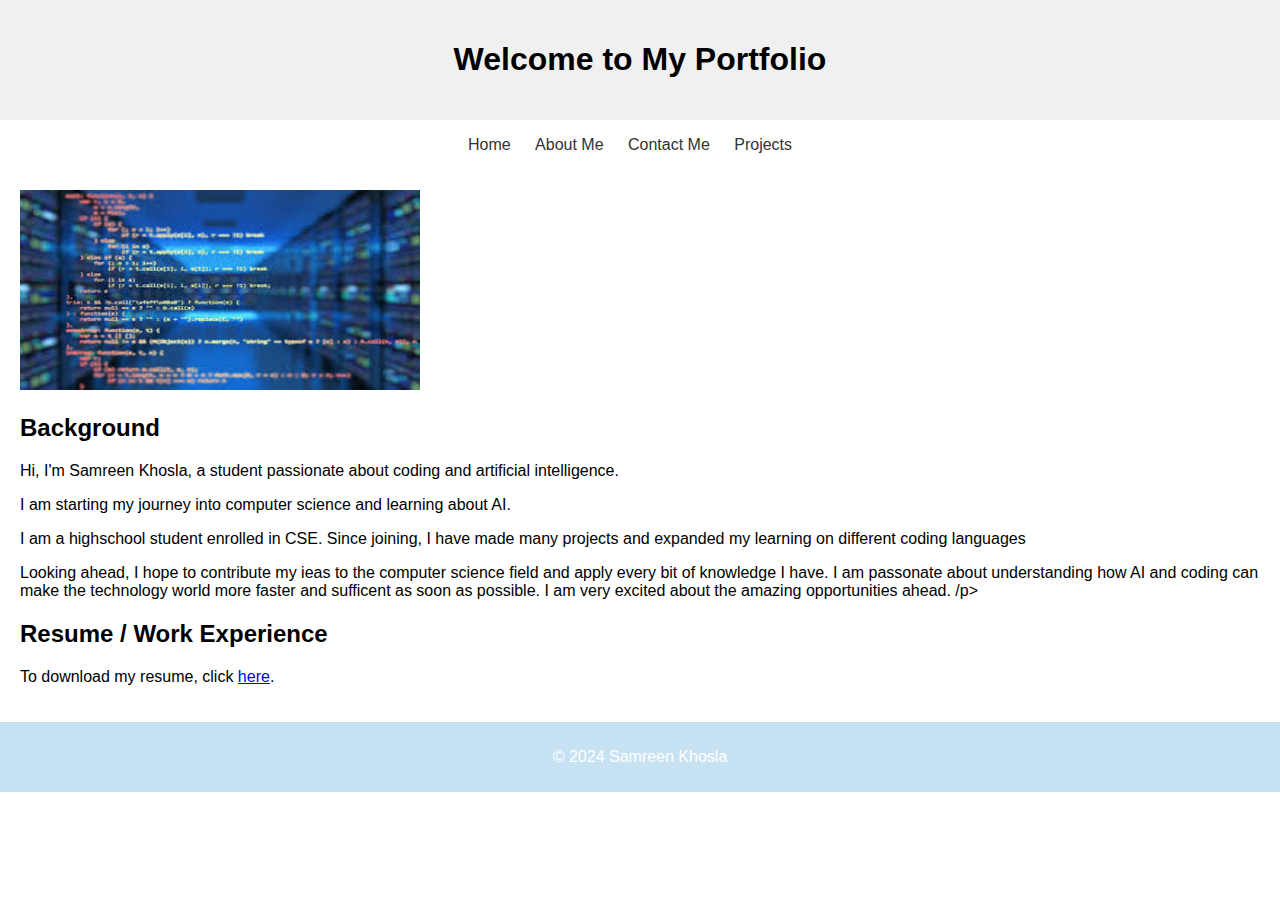
<file: index.html>
<!DOCTYPE html>
<html lang="en">
<head>
    <meta charset="UTF-8">
    <meta name="viewport" content="width=device-width, initial-scale=1.0">
    <title>Computer Science Essentials Online Portfolio</title>
    <link rel="stylesheet" href="styles.css">
</head>
<body>
    <header>
        <h1>Welcome to My Portfolio</h1>
    </header>
    <nav>
        <ul>
            <li><a href="index.html">Home</a></li>
            <li><a href="about.html">About Me</a></li>
            <li><a href="contact.html">Contact Me</a></li>
            <li><a href="projects.html">Projects</a></li>
        </ul>
    </nav>
    <main>
        <section id="home">
            <img src="img111.jpeg" alt="Your Photograph" width = 400 height = 200>
            <h2>Background</h2>
            <p class="short-description">Hi, I'm Samreen Khosla, a student passionate about coding and artificial intelligence.</p>
            <p class="narrative">I am starting my journey into computer science and learning about AI.</p>
            <p class = "narrative">I am a highschool student enrolled in CSE. Since joining, I have made many projects and expanded my learning on different coding languages</p>
            <p class = "narrative">Looking ahead, I hope to contribute my ieas to the computer science field and apply every bit of knowledge I have. I am passonate about understanding how AI and coding can make the technology world more faster and sufficent as soon as possible. I am very excited about the amazing opportunities ahead. /p>
        </section>
        <h2>Resume / Work Experience</h2>
            <p>To download my resume, click <a href="resume (1).pdf" target="_blank">here</a>.</p>
        </section>

    </main>
    <footer>
        <p>&copy; 2024 Samreen Khosla</p>
    </footer>
</body>
</html>
</file>
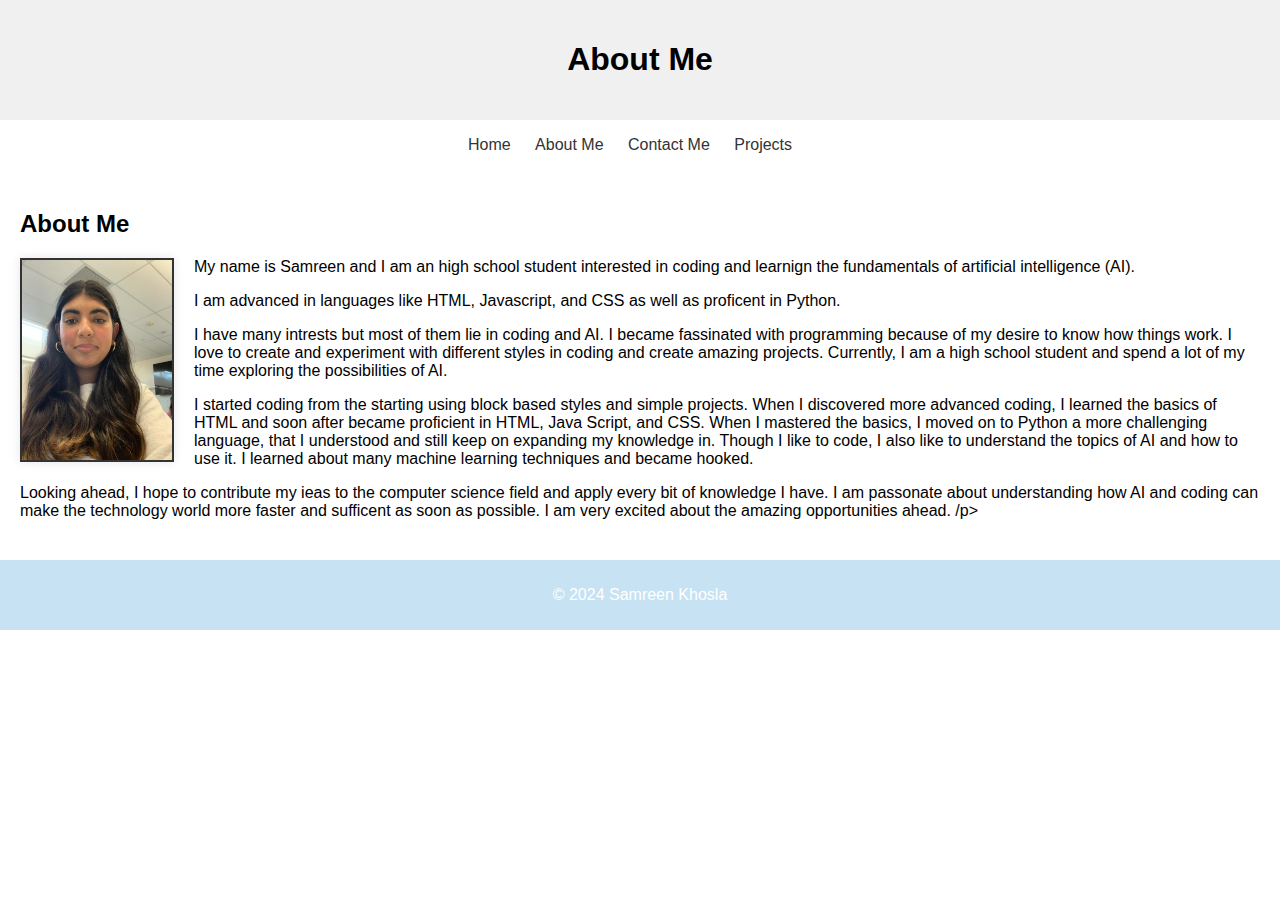
<file: about.html>
<!DOCTYPE html>
<html lang="en">
<head>
    <meta charset="UTF-8">
    <meta name="viewport" content="width=device-width, initial-scale=1.0">
    <title>About Me</title>
    <link rel="stylesheet" href="styles.css">
</head>
<body>
    <header>
        <h1>About Me</h1>
    </header>
    <nav>
        <ul>
            <li><a href="index.html">Home</a></li>
            <li><a href="about.html">About Me</a></li>
            <li><a href="contact.html">Contact Me</a></li>
            <li><a href="projects.html">Projects</a></li>
        </ul>
    </nav>
    <main>
        <section id="about">
            <h2>About Me</h2>
            <img src="me.jpg" alt="Your Photograph">
            <p class = "short-description">My name is Samreen and I am an high school student interested in coding and learnign the fundamentals of artificial intelligence (AI). </p>
            <p>I am advanced in languages like HTML, Javascript, and CSS as well as proficent in Python.</p>
            <p class="narrative">I have many intrests but most of them lie in coding and AI. I became fassinated with programming because of my desire to know how things work. I love to create and experiment with different styles in coding and create amazing projects. Currently, I am a high school student and spend a lot of my time exploring the possibilities of AI. </p>
            <p class = "narrative"> I started coding from the starting using block based styles and simple projects. When I discovered more advanced coding, I learned the basics of HTML and soon after became proficient in HTML, Java Script, and CSS. When I mastered the basics, I moved on to Python a more challenging language, that I understood and still keep on expanding my knowledge in. 
                Though I like to code, I also like to understand the topics of AI and how to use it. I learned about many machine learning techniques and became hooked.</p>
            <p class = "narrative">Looking ahead, I hope to contribute my ieas to the computer science field and apply every bit of knowledge I have. I am passonate about understanding how AI and coding can make the technology world more faster and sufficent as soon as possible. I am very excited about the amazing opportunities ahead. /p>
        
        </section>
    </main>
    <footer>
        <p>&copy; 2024 Samreen Khosla</p>
    </footer>
</body>
</html>
</file>
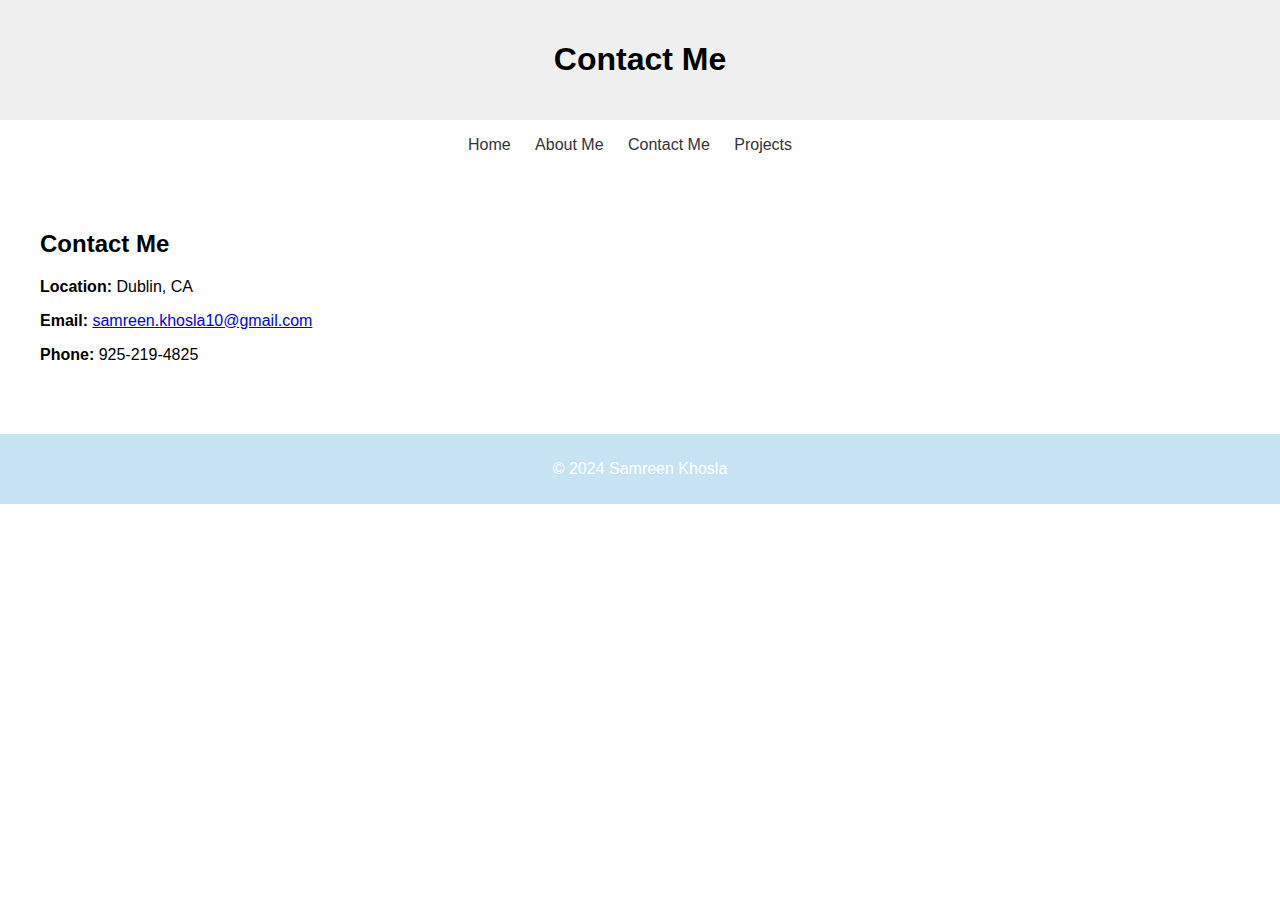
<file: contact.html>
<!DOCTYPE html>
<html lang="en">
<head>
    <meta charset="UTF-8">
    <meta name="viewport" content="width=device-width, initial-scale=1.0">
    <title>Contact Me</title>
    <link rel="stylesheet" href="styles.css">
</head>
<body>
    <header>
        <h1>Contact Me</h1>
    </header>
    <nav>
        <ul>
            <li><a href="index.html">Home</a></li>
            <li><a href="about.html">About Me</a></li>
            <li><a href="contact.html">Contact Me</a></li>
            <li><a href="projects.html">Projects</a></li>
        </ul>
    </nav>
    <main>
        <section id="contact">
            <h2>Contact Me</h2>
            <p><strong>Location:</strong> Dublin, CA</p>
            <p><strong>Email:</strong> <a href="mailto:samreen.khosla10@gmail.com">samreen.khosla10@gmail.com</a></p>
            <p><strong>Phone:</strong> 925-219-4825</p>
        </section>
    </main>
    <footer>
        <p>&copy; 2024 Samreen Khosla</p>
    </footer>
</body>
</html>
</file>
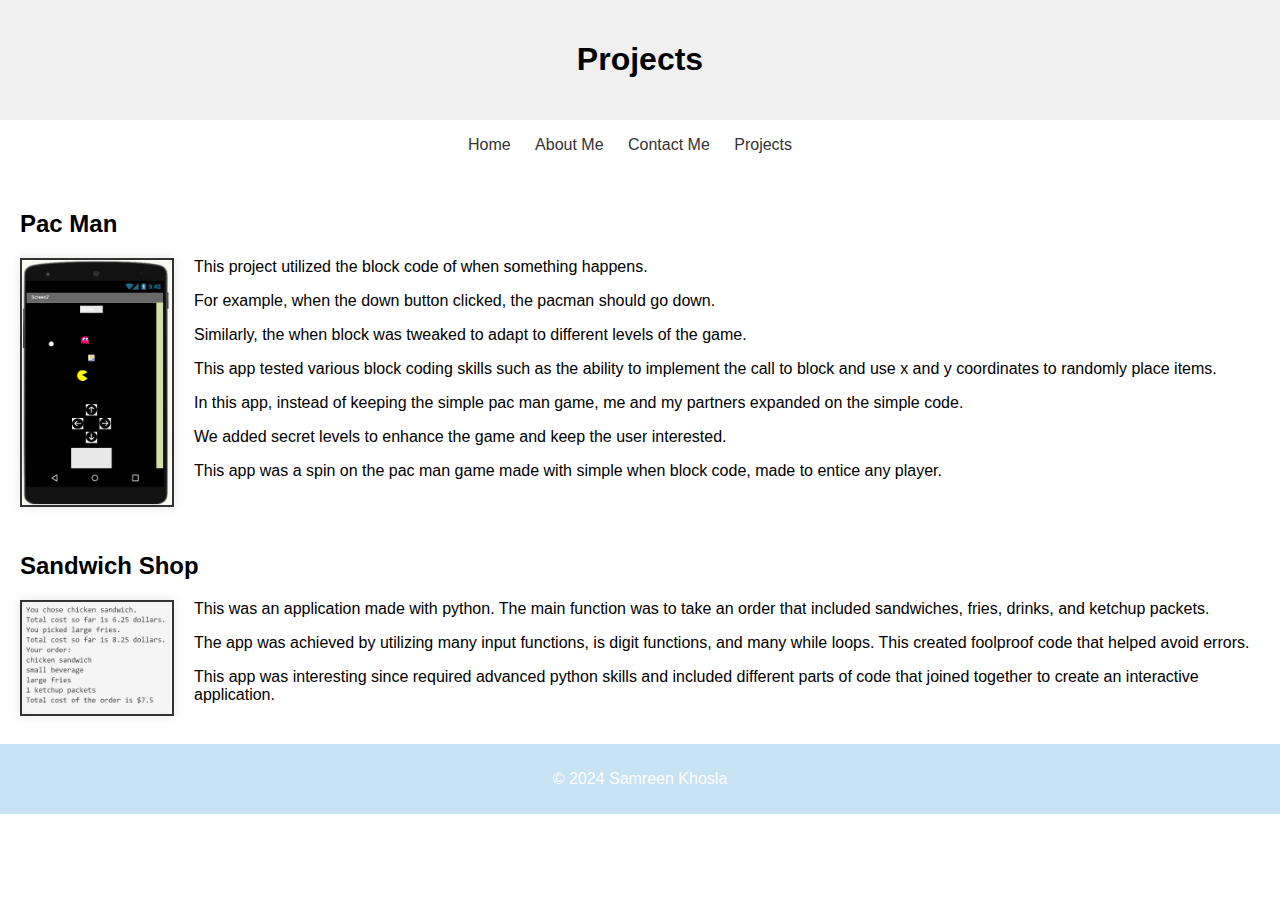
<file: projects.html>
<!DOCTYPE html>
<html lang="en">
<head>
    <meta charset="UTF-8">
    <meta name="viewport" content="width=device-width, initial-scale=1.0">
    <title>Projects</title>
    <link rel="stylesheet" href="styles.css">
</head>
<body>
    <header>
        <h1>Projects</h1>
    </header>
    <nav>
        <ul>
            <li><a href="index.html">Home</a></li>
            <li><a href="about.html">About Me</a></li>
            <li><a href="contact.html">Contact Me</a></li>
            <li><a href="projects.html">Projects</a></li>
        </ul>
    </nav>
    <main>
        <section id="projects">
            <h2>Pac Man</h2>
            <img src="image.png">
            <p>This project utilized the block code of when something happens.</p>
            <p>For example, when the down button clicked, the pacman should go down.</p>
            <p>Similarly, the when block was tweaked to adapt to different levels of the game. </p>
            <p>This app tested various block coding skills such as the ability to implement the call to block and use x and y coordinates to randomly place items.</p>
            <p>In this app, instead of keeping the simple pac man game, me and my partners expanded on the simple code.</p>
            <p>We added secret levels to enhance the game and keep the user interested.</p>
            <p>This app was a spin on the pac man game made with simple when block code, made to entice any player.</p>
            <br>
            <br>
            <h2>Sandwich Shop</h2>
            <img src="image2.png">
            <p>This was an application made with python. The main function was to take an order that included sandwiches, fries, drinks, and ketchup packets.</p>
            <p>The app was achieved by utilizing many input functions, is digit functions, and many while loops. This created foolproof code that helped avoid errors.</p>
            <p>This app was interesting since required advanced python skills and included different parts of code that joined together to create an interactive application.</p>
        </section>
    </main>
    <footer>
        <p>&copy; 2024 Samreen Khosla</p>
    </footer>
</body>
</html>
</file>
<file: styles.css>
body {
    font-family: Arial, sans-serif;
    margin: 0;
    padding: 0;
}

header {
    background-color: #f0f0f0;
    padding: 20px;
    text-align: center;
}

nav ul {
    list-style-type: none;
    padding: 0;
    text-align: center;
}

nav ul li {
    display: inline;
    margin-right: 20px;
}

nav ul li a {
    text-decoration: none;
    color: #333333;
}

main {
    padding: 20px;
}


section {
    margin-bottom: 20px;
}

footer {
    background-color: #c6e2f3;
    color: #fff;
    text-align: center;
    padding: 10px;
}

#contact {
    padding: 20px;
}

#contact p {
    margin-bottom: 10px;
}

#about img {
    display: block;
    float: left; 
    margin-right: 20px; 
    width: 150px; 
    height: auto;
    border: 2px solid #333; 
    box-shadow: 0px 0px 10px rgba(0, 0, 0, 0.1); 
}

#projects img {
    display: block;
    float: left; 
    margin-right: 20px; 
    width: 150px; 
    height: auto;
    border: 2px solid #333; 
    box-shadow: 0px 0px 10px rgba(0, 0, 0, 0.1); 
}
</file>
